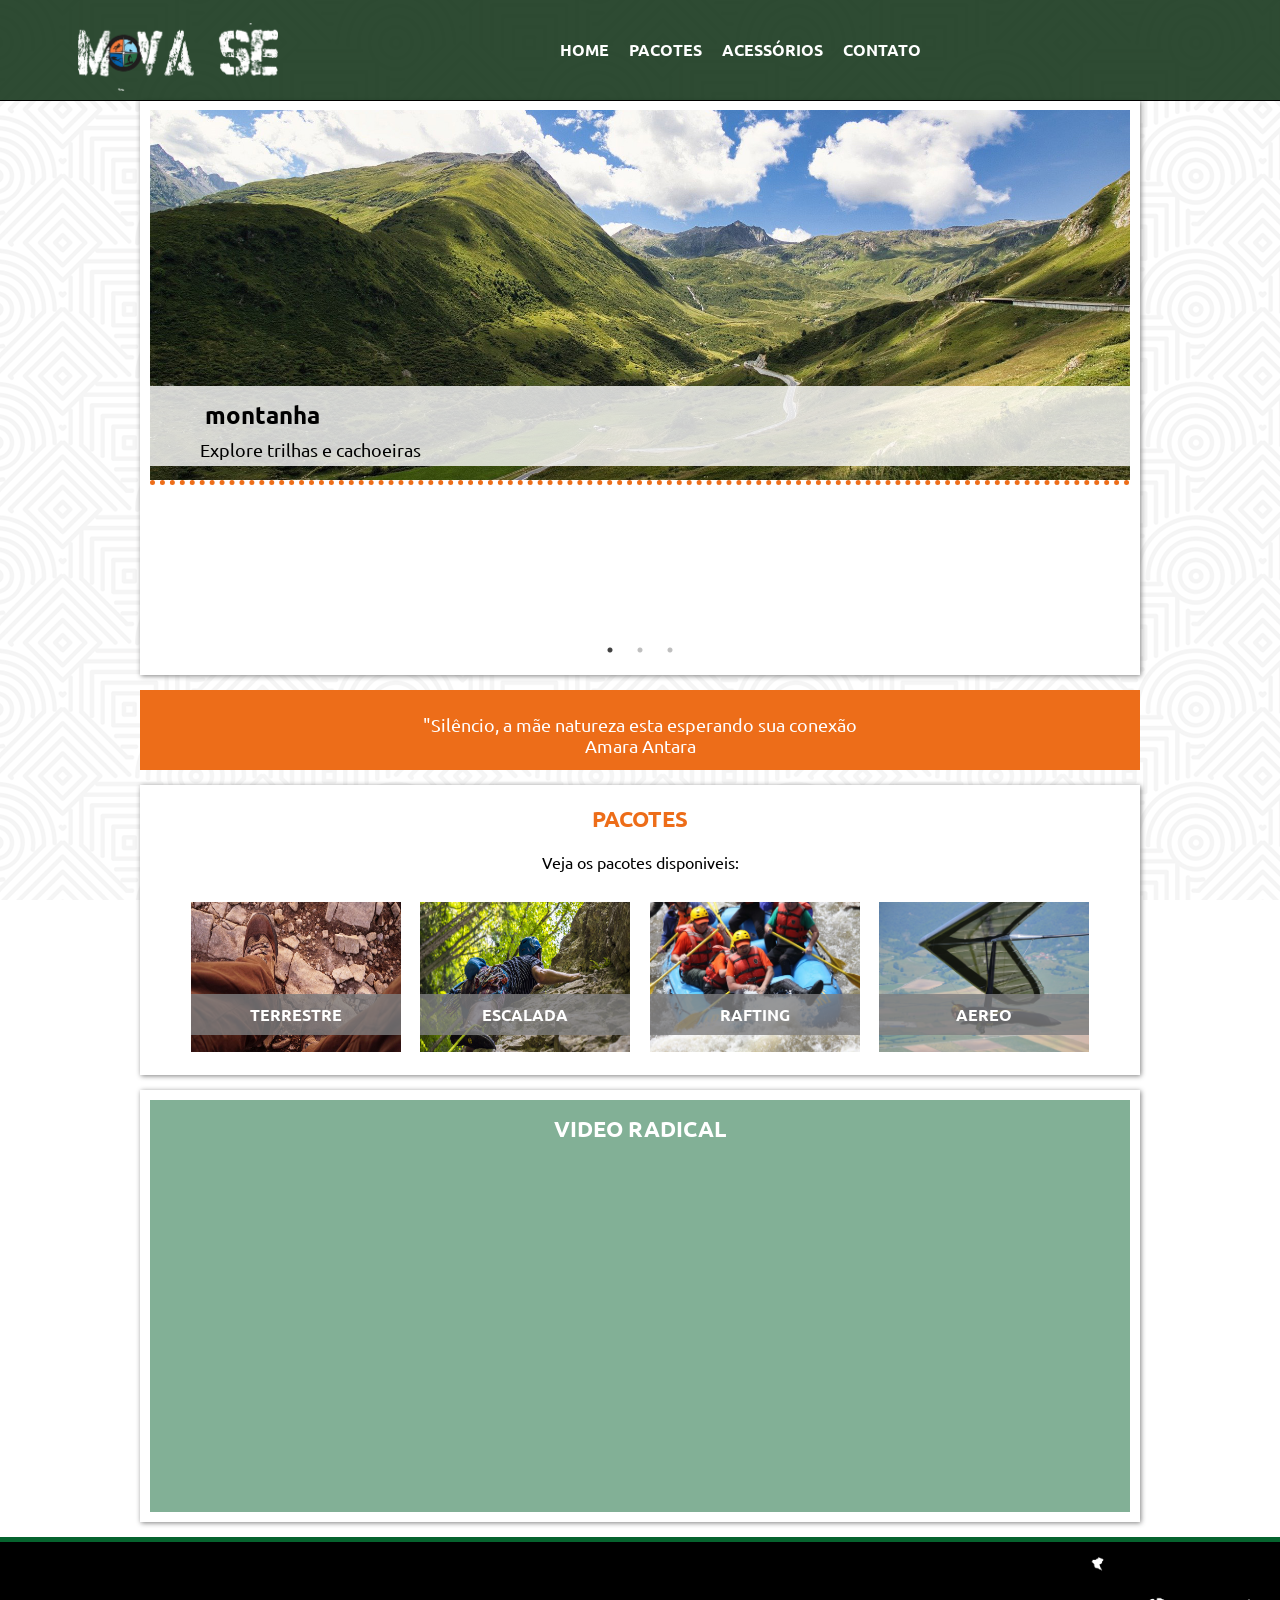
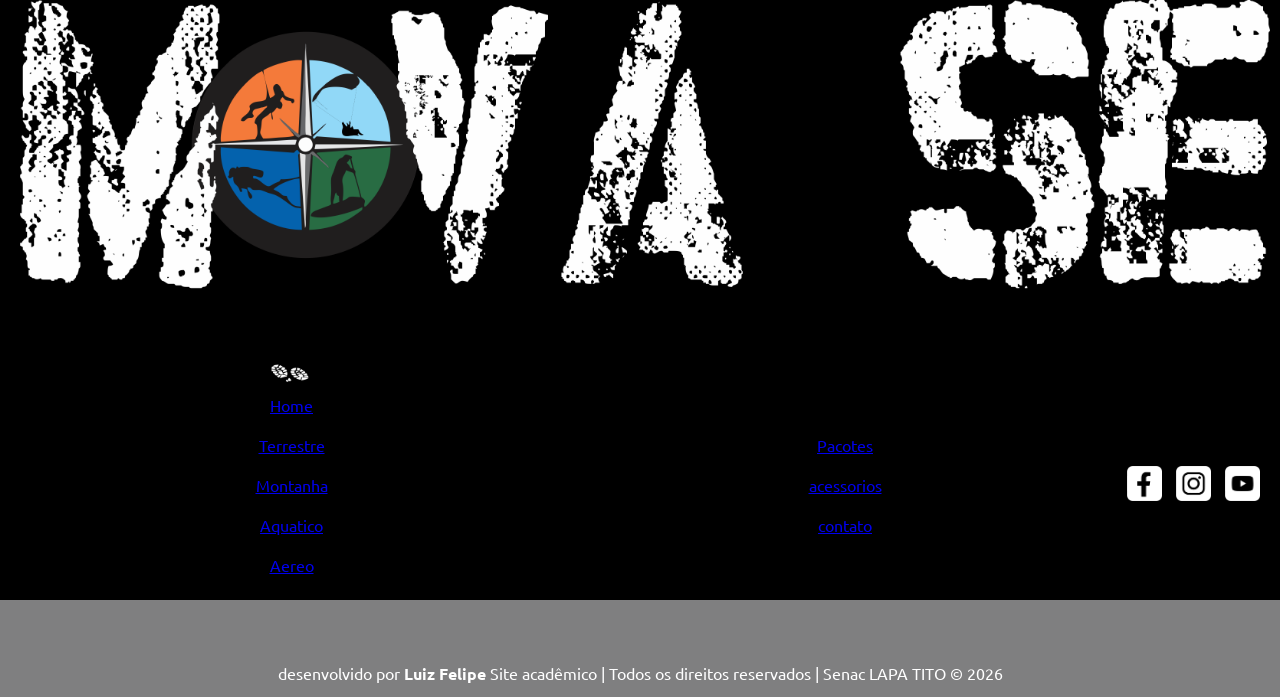
<file: index.html>
<!DOCTYPE html>
<html lang="en">

<head>
    <meta charset="UTF-8">
    <meta name="viewport" content="width=device-width, initial-scale=1.0">
    <title>Mova-se [Página principal]</title>
    <meta name="descrition"
        content="O mova-se é um site educacional, com a proposta de fazer reservas e pacotes de viagens com esportes radicais.">
    <!--css-->
    <link rel="stylesheet" href="css/estilo.css">

    <!--CSS SLICK-->
    <link rel="stylesheet" href="slick/slick.css">
    <link rel="stylesheet" href="slick/slick-theme.css">

    <!-- funtes do google fontes-->
    <link rel="preconnect" href="https://fonts.googleapis.com">
    <link rel="preconnect" href="https://fonts.gstatic.com" crossorigin>
    <link
        href="https://fonts.googleapis.com/css2?family=Ubuntu:ital,wght@0,300;0,400;0,500;0,700;1,300;1,400;1,500;1,700&display=swap"
        rel="stylesheet">
    <link rel="stylesheet"
        href="https://fonts.googleapis.com/css2?family=Material+Symbols+Outlined:opsz,wght,FILL,GRAD@20..48,100..700,0..1,-50..200&icon_names=menu" />
</head>

<body>
    <header id="topo">
        <div>
            <h1>
                <a href="index.html"><img src="img/logo.png" alt="logotipo do site"></a>
            </h1>
            <span class="material-symbols-outlined" id="iconMenu">
                menu
            </span>
            <nav>
                <a href="index.html" tabindex="1">home</a>
                <a href="pacotes.html" tabindex="2">pacotes</a>
                <a href="acessorios.html" tabindex="3">acessórios</a>
                <a href="contato.html" tabindex="4">contato</a>
            </nav>
        </div>
    </header>
    <main class="conteudo">
        <article class="cont-home">
            <div class="destaque" id="destaque">
                <div class="cont-destaque">
                    <img src="img/montanha.jpg" alt="montanha">
                    <div class="text-destaque">
                        <h2> montanha</h2>
                        <p>Explore trilhas e cachoeiras</p>

                    </div>
                </div>

                <div class="cont-destaque">
                    <img src="img/arvores.jpg" alt="arvores">
                    <div class="text-destaque">
                        <h2> terrestre</h2>
                        <p>Explore trilhas</p>

                    </div>
                </div>
                <div class="cont-destaque">
                    <img src="img/paisagem.jpg" alt="montanha e rios">
                    <div class="text-destaque">
                        <h2>aquaticos</h2>
                        <p>Explore cachoeiras</p>

                    </div>
                </div>
            </div>
        </article>
        <aside id="frase">
            <p>"Silêncio, a mãe natureza esta esperando sua conexão
                <br>Amara Antara
            </p>
        </aside>
        <article class="card">
            <h2 class="titulo">Pacotes</h2>
            <p> Veja os pacotes disponiveis:</p>
            <div class="card-conteudo">
                <figure>
                    <a href="#"><img src="img/capa-terrestre.jpg" alt="terrestre"></a>
                    <figcaption>terrestre</figcaption>
                </figure>
                <figure>
                    <a href="#"><img src="img/escalada.jpg" alt="escalada"></a>
                    <figcaption>escalada</figcaption>
                </figure>
                <figure>
                    <a href="#"><img src="img/rafting.jpg" alt="rafting"></a>
                    <figcaption>rafting</figcaption>
                </figure>
                <figure>
                    <a href="#"><img src="img/asa-delta.jpg" alt="aereo"></a>
                    <figcaption>aereo</figcaption>
                </figure>
            </div>
        </article>
        <article>
            <div id="video">
                <h2 class="titulo" id="titulo-video">Video Radical</h2>
                <iframe width="560" height="315" src="https://www.youtube.com/embed/LPO5BZnzuIs?si=HfBm8HJrBdZkT7ys"
                    title="YouTube video player" frameborder="0"
                    allow="accelerometer; autoplay; clipboard-write; encrypted-media; gyroscope; picture-in-picture; web-share"
                    referrerpolicy="strict-origin-when-cross-origin" allowfullscreen></iframe>
            </div>
        </article>
    </main>
    <footer class="rodape">
        <div class="rodape-conteudo">
            <div id="logo-rodape">
                <a href="index.html"><img src="img/logo.png" alt="logotipo"></a>
            </div>
            <div class="menu-rodape">
                <ul>
                    <a href="index.html">
                        <li>Home</li>
                    </a>
                    <a href="#">
                        <li>Terrestre</li>
                    </a>
                    <a href="#">
                        <li>Montanha</li>
                    </a>
                    <a href="#">
                        <li>Aquatico</li>
                    </a>
                    <a href="#">
                        <li>Aereo</li>
                    </a>
                </ul>
            </div>

            <div class="menu-rodape">
                <ul>
                    <a href="pacotes.html">
                        <li>Pacotes</li>
                    </a>
                    <a href="acessorios.html">
                        <li>acessorios</li>
                    </a>
                    <a href="contato.html">
                        <li>contato</li>
                    </a>

                </ul>
            </div>
            <div>
                <aside class="redes">
                    <img src="img/facebook.png" alt="facebook">
                    <img src="img/insta.png" alt="instagran">
                    <img src="img/youtube.png" alt="youtube">
                </aside>
            </div>
        </div>
        <div class="assinatura">
            <p> desenvolvido por <strong>Luiz Felipe</strong> Site acadêmico | Todos os direitos reservados | Senac LAPA
                TITO &copy; 2026</p>

        </div>
    </footer>

    <script src="js/jquery-3.7.0.min.js"></script>
    <script src="slick/slick.min.js"></script>
    <script src="js/interacao.js"></script>


</body>

</html>
</file>
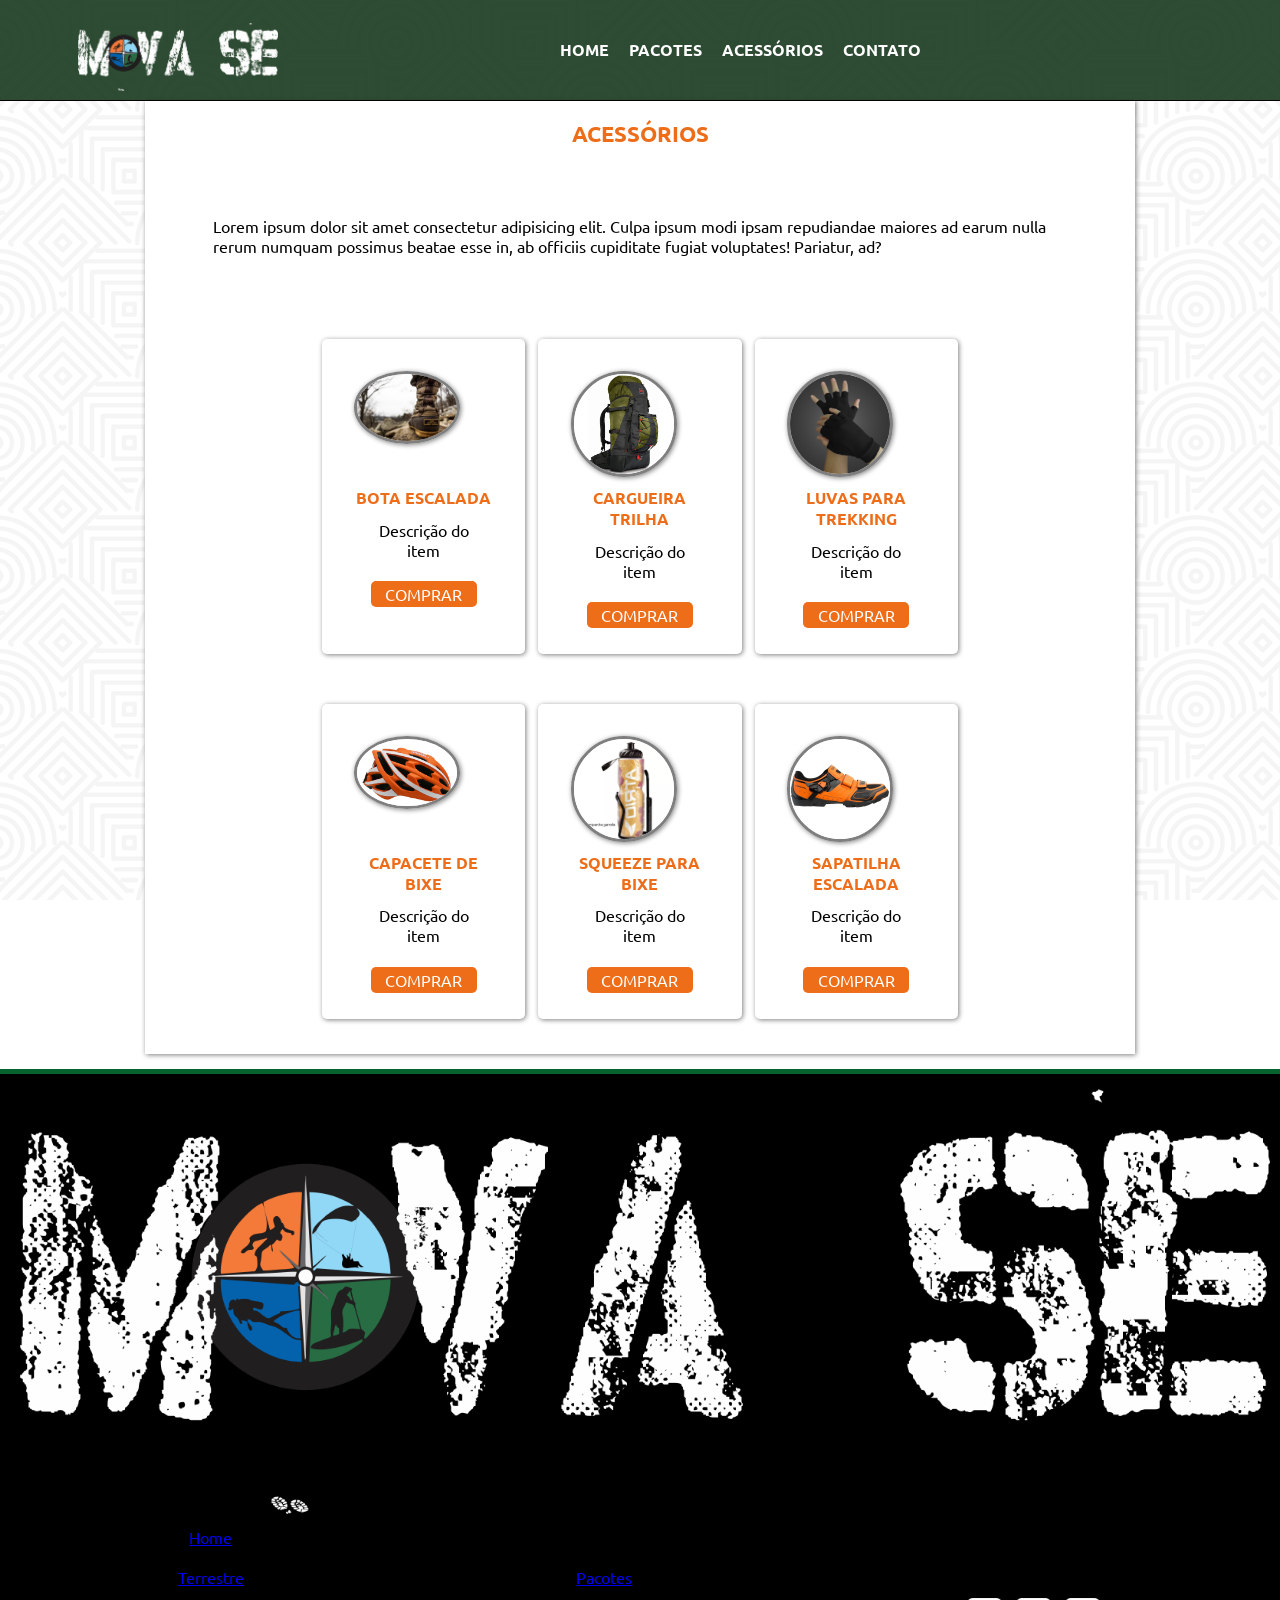
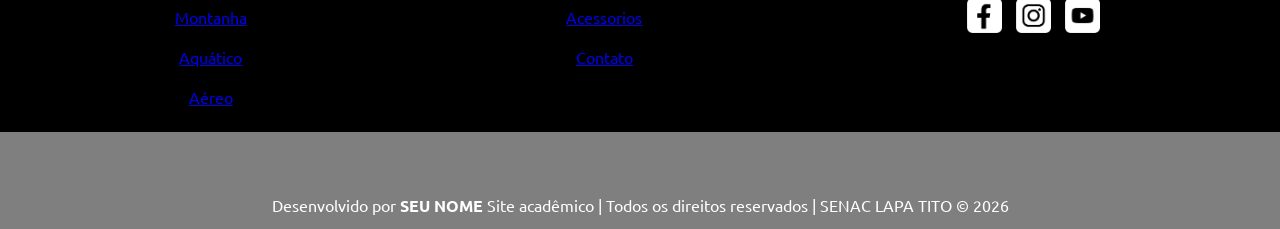
<file: acessorios.html>
<!DOCTYPE html>
<html lang="bt-br">

<head>
    <meta charset="UTF-8">
    <meta name="viewport" content="width=device-width, initial-scale=1.0">
    <title>Mova-se [Acessório]</title>
    <meta name="descrition"
        content="O Mova-se é um site educacional, com a proposta de fazer reservas e pacotes de viagens com esportes radicais.">
    <!-- css -->
      <link rel="stylesheet" href="css/estilo.css">
    <!-- fontes do google fontes -->
    <link rel="preconnect" href="https://fonts.googleapis.com">
    <link rel="preconnect" href="https://fonts.gstatic.com" crossorigin>
    <link
        href="https://fonts.googleapis.com/css2?family=Ubuntu:ital,wght@0,300;0,400;0,500;0,700;1,300;1,400;1,500;1,700&display=swap"
        rel="stylesheet">
    <!-- icones -->
    <link rel="stylesheet"
        href="https://fonts.googleapis.com/css2?family=Material+Symbols+Outlined:opsz,wght,FILL,GRAD@20..48,100..700,0..1,-50..200&icon_names=menu" />
</head>

<body>
    <header id="topo">
        <div>
            <h1>
                <a href="index.html"><img src="img/logo.png" alt="Logotipo do site"></a>
            </h1>
            <span class="material-symbols-outlined" id="iconMenu">
                menu
            </span>
            <nav>
                <a href="index.html" tabindex="1">Home</a>
                <a href="pacotes.html" tabindex="2">Pacotes</a>
                <a href="acessorios.html" tabindex="3">Acessórios</a>
                <a href="contato.html" tabindex="4">Contato</a>
            </nav>
        </div>
    </header>
    <main class="conteudo">
        <div class="conteudo-info">
            <article>
                <h2 class="titulo">Acessórios</h2>
                <p>Lorem ipsum dolor sit amet consectetur adipisicing elit. Culpa ipsum modi ipsam repudiandae maiores ad earum nulla rerum numquam possimus beatae esse in, ab officiis cupiditate fugiat voluptates! Pariatur, ad?</p>
                <div class="acessorios">
                    <div class="produtos">
                        <div class="img-produto">
                            <img src="img/bota.jpg" alt="bota">
                        </div>
                        <h4>Bota escalada</h4>
                        <p>Descrição do item</p>
                        <div class="comprar">Comprar</div>
                    </div>
                     <div class="produtos">
                        <div class="img-produto">
                            <img src="img/mochila.jpg" alt="mochila">
                        </div>
                        <h4>Cargueira trilha</h4>
                        <p>Descrição do item</p>
                        <div class="comprar">Comprar</div>
                    </div>
                     <div class="produtos">
                        <div class="img-produto">
                            <img src="img/luvas.jpg" alt="luvas">
                        </div>
                        <h4>Luvas para trekking</h4>
                        <p>Descrição do item</p>
                        <div class="comprar">Comprar</div>
                    </div>
                </div>
                <!-- acessorios 2-->
                <div class="acessorios">
                    <div class="produtos">
                        <div class="img-produto">
                            <img src="img/capacete.jpg" alt="capacete">
                        </div>
                        <h4>capacete de bixe</h4>
                        <p>Descrição do item</p>
                        <div class="comprar">Comprar</div>
                    </div>
                     <div class="produtos">
                        <div class="img-produto">
                            <img src="img/squeeze.jpg" alt="squeeze">
                        </div>
                        <h4>squeeze para bixe</h4>
                        <p>Descrição do item</p>
                        <div class="comprar">Comprar</div>
                    </div>
                     <div class="produtos">
                        <div class="img-produto">
                            <img src="img/sapatilha-escalada.jpg" alt="sapatilha de escalada ">
                        </div>
                        <h4>sapatilha escalada </h4>
                        <p>Descrição do item</p>
                        <div class="comprar">Comprar</div>
                    </div>
                </div>


            </article>




        </div>



    </main>
    <footer class="rodape">
        <div class="rodape-conteudo">
            <div id="logo-rodape">
                <a href="index.html"><img src="img/logo.png" alt="Logotipo"></a>
            </div>
            <div class="menu-rodape">
                <ul>
                    <a href="index.html">
                        <li>Home</li>
                    </a>
                    <a href="#">
                        <li>Terrestre</li>
                    </a>
                    <a href="#">
                        <li>Montanha</li>
                    </a>
                    <a href="#">
                        <li>Aquático</li>
                    </a>
                    <a href="#">
                        <li>Aéreo</li>
                    </a>
                </ul>
            </div>
            <div class="menu-rodape">
                <ul>
                    <a href="pacotes.html">
                        <li>Pacotes</li>
                    </a>
                    <a href="acessorios.html">
                        <li>Acessorios</li>
                    </a>
                    <a href="contato.html">
                        <li>Contato</li>
                    </a>

                </ul>
            </div>
            <div class="redes">
                <aside>
                    <img src="img/facebook.png" alt="facebook">
                    <img src="img/insta.png" alt="Instagram">
                    <img src="img/youtube.png" alt="YouTube">
                </aside>
            </div>
        </div>
        <div class="assinatura">
            <p>Desenvolvido por <strong>SEU NOME</strong> Site acadêmico | Todos os direitos reservados | SENAC LAPA
                TITO &copy; 2026</p>

        </div>

    </footer>

      <div id="modalReserva" class="modal">
    <div class="modal-conteudo">
        <span class="fechar">&times;</span>
        <p>isso é um modal</p>
    </div>
</div>
 
</div>
<script src="js/comprar.js"></script>
</body>

</html>
</file>
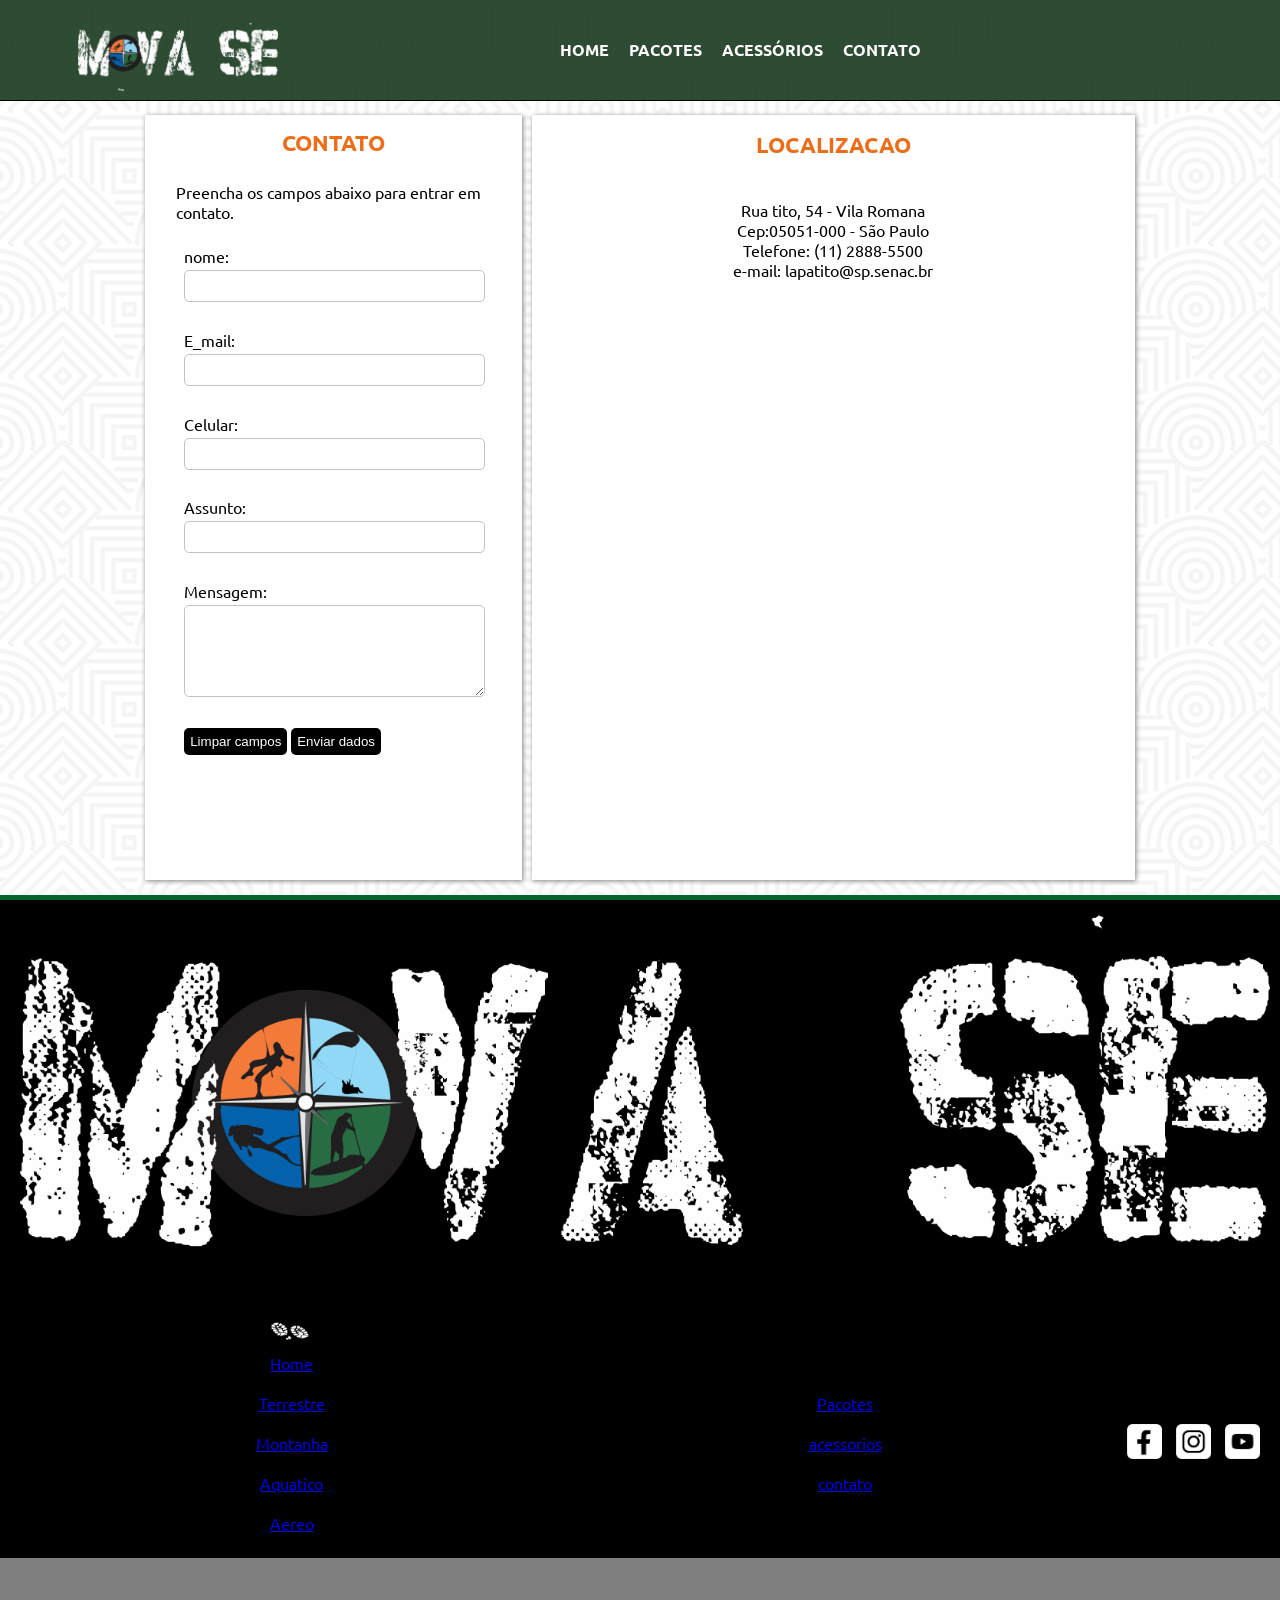
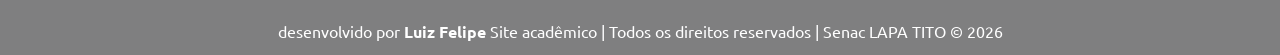
<file: contato.html>
<!DOCTYPE html>
<html lang="en">

<head>
    <meta charset="UTF-8">
    <meta name="viewport" content="width=device-width, initial-scale=1.0">
    <title>Mova-se [Contato]</title>
    <meta name="descrition"
        content="O mova-se é um site educacional, com a proposta de fazer reservas e pacotes de viagens com esportes radicais.">
    <!--css-->
     <link rel="stylesheet" href="css/estilo.css">
    <!-- funtes do google fontes-->
    <link rel="preconnect" href="https://fonts.googleapis.com">
    <link rel="preconnect" href="https://fonts.gstatic.com" crossorigin>
    <link
        href="https://fonts.googleapis.com/css2?family=Ubuntu:ital,wght@0,300;0,400;0,500;0,700;1,300;1,400;1,500;1,700&display=swap"
        rel="stylesheet">
    <link rel="stylesheet"
        href="https://fonts.googleapis.com/css2?family=Material+Symbols+Outlined:opsz,wght,FILL,GRAD@20..48,100..700,0..1,-50..200&icon_names=menu" />
</head>

<body>
    <header id="topo">
        <div>
            <h1>
                <a href="index.html"><img src="img/logo.png" alt="logotipo do site"></a>
            </h1>
            <span class="material-symbols-outlined" id="iconMenu">
                menu
            </span>
            <nav>
                <a href="index.html" tabindex="1">home</a>
                <a href="pacotes.html" tabindex="2">pacotes</a>
                <a href="acessorios.html" tabindex="3">acessórios</a>
                <a href="contato.html" tabindex="4">contato</a>
            </nav>
        </div>
    </header>
    <main class="conteudo">

        <div class="conteudo-info" id="conteudo-contato">
            <!---->
            <article class="cont-contato">
                <div class="formulario">
                     <h2 class="titulo">Contato</h2>
                    <p>Preencha os campos abaixo para entrar em contato.</p>
                    <form action="" id="form-contato" method="post">
                        <!--nome-->
                        <p>
                            <label for="nome">nome:</label>
                            <input tabindex="5" required type="text" id="nome" name="nome">
                        </p>
                        <!--email-->
                        <p>
                            <label for="email">E_mail:</label>
                            <input tabindex="6" required type="email" id="email" name="email">
                        </p>
                        <!--celular-->
                        <p>
                            <label for="telefone">Celular:</label>
                            <input tabindex="7" required type="tel" id="celular" name="celular">
                        </p>
                        <!--assunto-->
                         <p>
                            <label for="assunto">Assunto:</label>
                            <input tabindex="8" required type="text" id="assunto" name="assunto">
                        </p>
                        <!--mensagem-->
                        <p>
                            <label for="Mensagem">Mensagem:</label>
                            <textarea tabindex="9" required id="Mensagem" name="Mensagem" cols="30" rows="6"></textarea>
                        </p>
                        <!--botao-->
                        <p>
                            <button tabindex="10" id="limpar" type="reset" name="limpar">Limpar campos</button>
                            <button tabindex="11" id="enviar" type="submit" name="enviar">Enviar dados</button>
                        </p>


                    </form>

                </div>
                  <!---->
            </article>
            <article class="cont-contato" id="localizacao-end">
                <div  class="localizacao">
                     <h2 class="titulo"> localizacao</h2>
                     <p> Rua tito, 54 - Vila Romana<br> Cep:05051-000 - São Paulo <br> Telefone: (11) 2888-5500
                    <br> e-mail: lapatito@sp.senac.br</p>
                    <iframe src="https://www.google.com/maps/embed?pb=!1m18!1m12!1m3!1d3658.1227833051867!2d-46.69433512388883!3d-23.5280858788227!2m3!1f0!2f0!3f0!3m2!1i1024!2i768!4f13.1!3m3!1m2!1s0x94cef8775663b04f%3A0x923835e9005f8309!2sSenac%20Lapa%20Tito!5e0!3m2!1spt-BR!2sbr!4v1770321810522!5m2!1spt-BR!2sbr" width="600" height="450" style="border:0;" allowfullscreen="" loading="lazy" referrerpolicy="no-referrer-when-downgrade"></iframe>


                </div>

            </article>
        </div>

    </main>
    <footer class="rodape">
        <div class="rodape-conteudo">
            <div id="logo-rodape">
                <a href="index.html"><img src="img/logo.png" alt="logotipo"></a>
            </div>
            <div class="menu-rodape">
                <ul>
                    <a href="index.html">
                        <li>Home</li>
                    </a>
                    <a href="#">
                        <li>Terrestre</li>
                    </a>
                    <a href="#">
                        <li>Montanha</li>
                    </a>
                    <a href="#">
                        <li>Aquatico</li>
                    </a>
                    <a href="#">
                        <li>Aereo</li>
                    </a>
                </ul>
            </div>

            <div class="menu-rodape">
                <ul>
                    <a href="pacotes.html">
                        <li>Pacotes</li>
                    </a>
                    <a href="acessorios.html">
                        <li>acessorios</li>
                    </a>
                    <a href="contato.html">
                        <li>contato</li>
                    </a>

                </ul>
            </div>
            <div>
                <aside  class="redes">
                    <img src="img/facebook.png" alt="facebook">
                    <img src="img/insta.png" alt="instagran">
                    <img src="img/youtube.png" alt="youtube">
                </aside>
            </div>
        </div>
        <div class="assinatura">
            <p> desenvolvido por <strong>Luiz Felipe</strong> Site acadêmico | Todos os direitos reservados | Senac LAPA
                TITO &copy; 2026</p>

        </div>
    </footer>

</body>

</html>
</file>
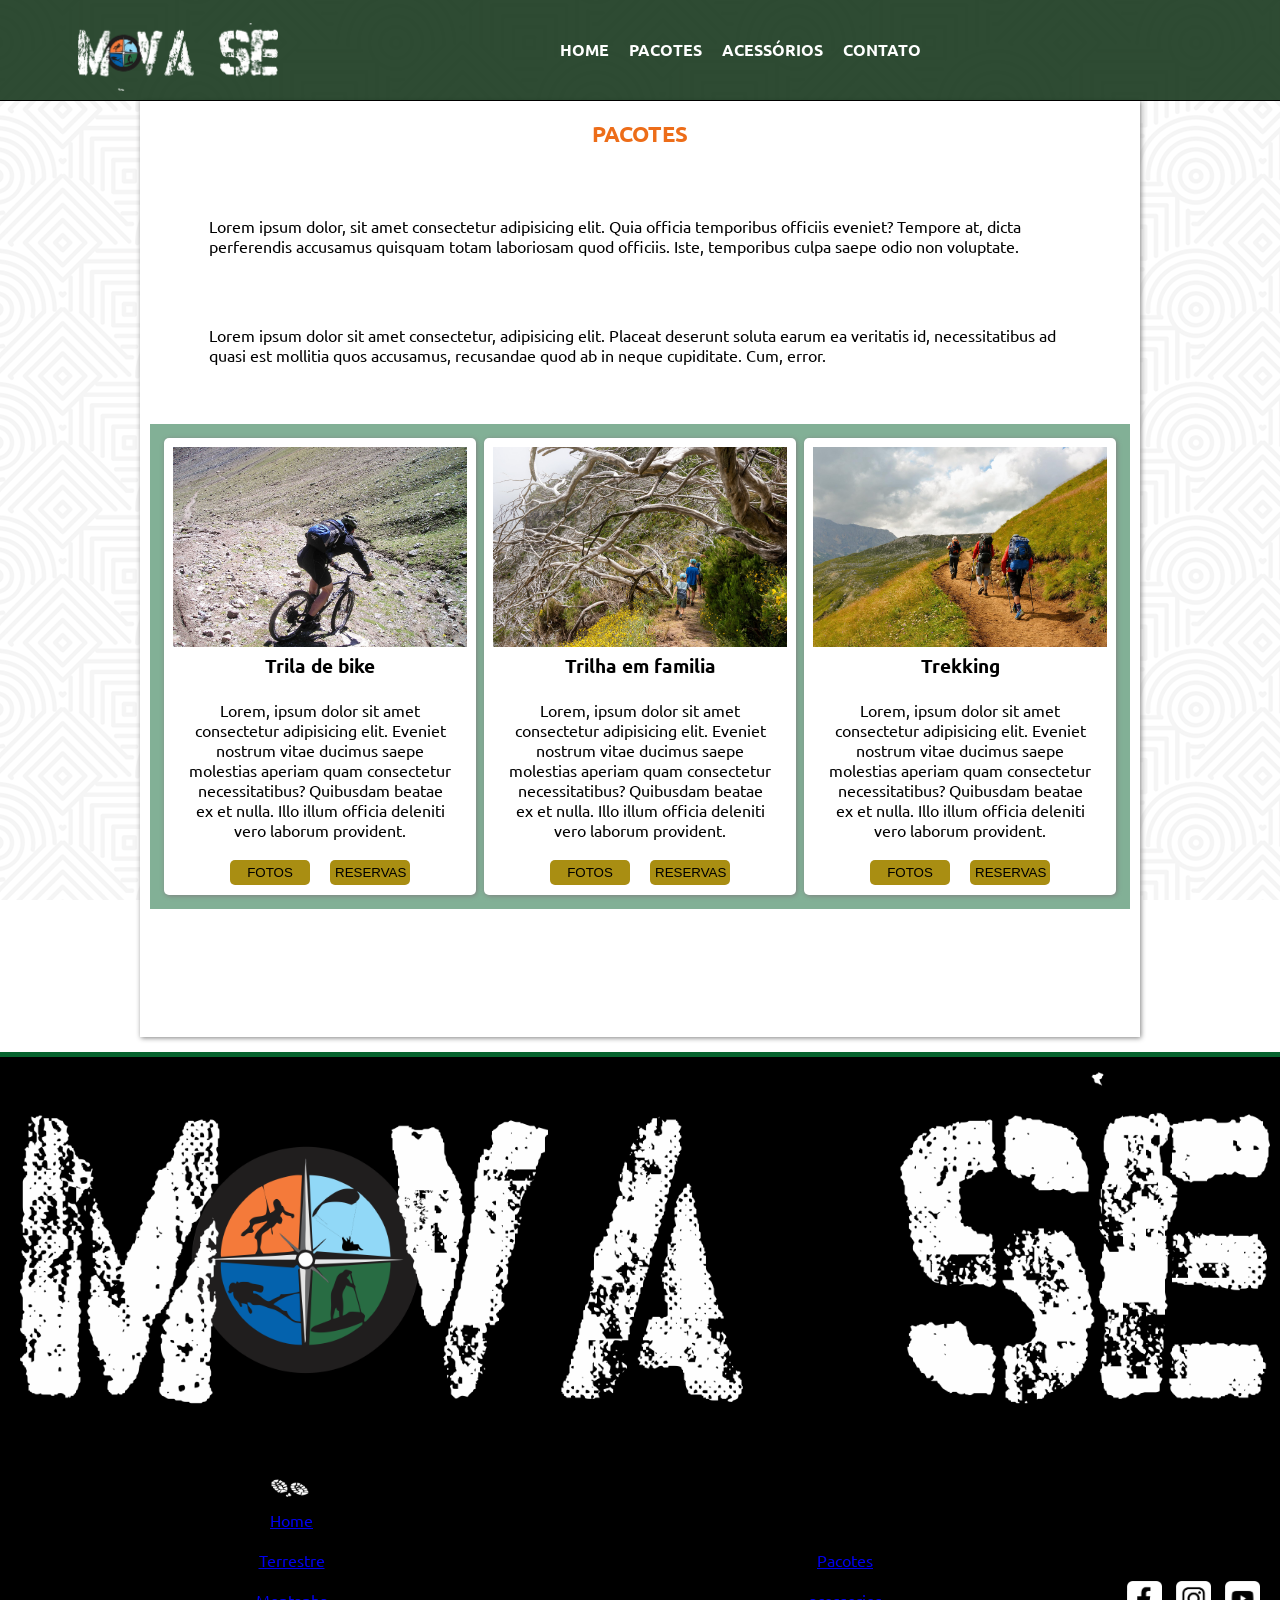
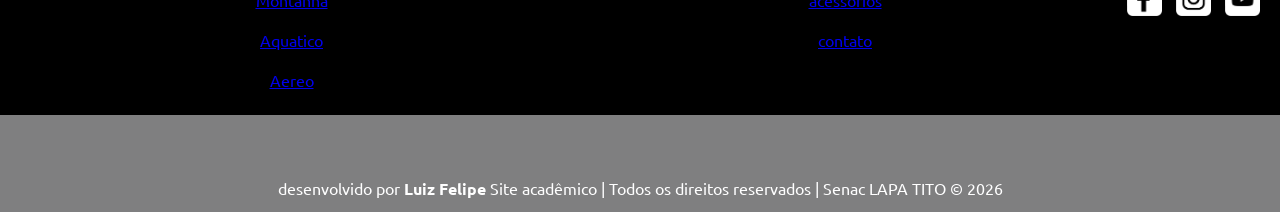
<file: pacotes.html>
<!DOCTYPE html>
<html lang="en">

<head>
    <meta charset="UTF-8">
    <meta name="viewport" content="width=device-width, initial-scale=1.0">
    <title>Mova-se [Pacotes]</title>
    <meta name="descrition"
        content="O mova-se é um site educacional, com a proposta de fazer reservas e pacotes de viagens com esportes radicais.">
    <!--css-->
     <link rel="stylesheet" href="css/estilo.css">
    <!-- funtes do google fontes-->
    <link rel="preconnect" href="https://fonts.googleapis.com">
    <link rel="preconnect" href="https://fonts.gstatic.com" crossorigin>
    <link
        href="https://fonts.googleapis.com/css2?family=Ubuntu:ital,wght@0,300;0,400;0,500;0,700;1,300;1,400;1,500;1,700&display=swap"
        rel="stylesheet">
    <link rel="stylesheet"
        href="https://fonts.googleapis.com/css2?family=Material+Symbols+Outlined:opsz,wght,FILL,GRAD@20..48,100..700,0..1,-50..200&icon_names=menu" />
</head>

<body>
    
    <header id="topo">
        <div>
            <h1>
                <a href="index.html"><img src="img/logo.png" alt="logotipo do site"></a>
            </h1>
            <span class="material-symbols-outlined" id="iconMenu">
                menu
            </span>
            <nav>
                <a href="index.html" tabindex="1">home</a>
                <a href="pacotes.html" tabindex="2">pacotes</a>
                <a href="acessorios.html" tabindex="3">acessórios</a>
                <a href="contato.html" tabindex="4">contato</a>
            </nav>
        </div>
    </header>
    <main class="conteudo">
        <article class="conteudo-info">
            <h2 class="titulo">Pacotes</h2>
            <p> Lorem ipsum dolor, sit amet consectetur adipisicing elit. Quia officia temporibus officiis eveniet?
                Tempore at, dicta perferendis accusamus quisquam totam laboriosam quod officiis. Iste, temporibus culpa
                saepe odio non voluptate.</p>
            <p>Lorem ipsum dolor sit amet consectetur, adipisicing elit. Placeat deserunt soluta earum ea veritatis id,
                necessitatibus ad quasi est mollitia quos accusamus, recusandae quod ab in neque cupiditate. Cum, error.
                <div class="card" id="card-pacote">
                    <!-- sessao um-->
                    <section class="card-pacote-info">
                        <img src="img/mountain-bike.jpg" alt="Bike na montanha">
                        <h3>Trila de bike</h3>
                        <p>Lorem, ipsum dolor sit amet consectetur adipisicing elit. Eveniet nostrum vitae ducimus saepe
                            molestias aperiam quam consectetur necessitatibus? Quibusdam beatae ex et nulla. Illo illum
                            officia deleniti vero laborum provident.</p>
                        <div class="pac-flex">
                            <button class="pac-fotos">Fotos</button>
                            <button class="pac-reserva">Reservas</button>
                        </div>
<!-- sessao dois-->
                    </section>
                    <section class="card-pacote-info">
                        <img src="img/trilha2.jpg" alt="Trilaem familia">
                        <h3>Trilha em familia</h3>
                        <p>Lorem, ipsum dolor sit amet consectetur adipisicing elit. Eveniet nostrum vitae ducimus saepe
                            molestias aperiam quam consectetur necessitatibus? Quibusdam beatae ex et nulla. Illo illum
                            officia deleniti vero laborum provident.</p>
                        <div class="pac-flex">
                            <button class="pac-fotos">Fotos</button>
                            <button class="pac-reserva">Reservas</button>
                        </div>
<!--sessao tres-->
                    </section>
                    <section class="card-pacote-info">
                        <img src="img/trilha.jpg" alt="Trilha">
                        <h3>Trekking</h3>
                        <p>Lorem, ipsum dolor sit amet consectetur adipisicing elit. Eveniet nostrum vitae ducimus saepe
                            molestias aperiam quam consectetur necessitatibus? Quibusdam beatae ex et nulla. Illo illum
                            officia deleniti vero laborum provident.</p>
                        <div class="pac-flex">
                            <button class="pac-fotos">Fotos</button>
                            <button class="pac-reserva">Reservas</button>
                        </div>

                    </section>


                </div>
            </p>

        </article>
    </main>
    <footer class="rodape">
        <div class="rodape-conteudo">
            <div id="logo-rodape">
                <a href="index.html"><img src="img/logo.png" alt="logotipo"></a>
            </div>
            <div class="menu-rodape">
                <ul>
                    <a href="index.html">
                        <li>Home</li>
                    </a>
                    <a href="#">
                        <li>Terrestre</li>
                    </a>
                    <a href="#">
                        <li>Montanha</li>
                    </a>
                    <a href="#">
                        <li>Aquatico</li>
                    </a>
                    <a href="#">
                        <li>Aereo</li>
                    </a>
                </ul>
            </div>

            <div class="menu-rodape">
                <ul>
                    <a href="pacotes.html">
                        <li>Pacotes</li>
                    </a>
                    <a href="acessorios.html">
                        <li>acessorios</li>
                    </a>
                    <a href="contato.html">
                        <li>contato</li>
                    </a>

                </ul>
            </div>
            <div>
                <aside  class="redes">
                    <img src="img/facebook.png" alt="facebook">
                    <img src="img/insta.png" alt="instagran">
                    <img src="img/youtube.png" alt="youtube">
                </aside>
            </div>
        </div>
        <div class="assinatura">
            <p> desenvolvido por <strong>Luiz Felipe</strong> Site acadêmico | Todos os direitos reservados | Senac LAPA
                TITO &copy; 2026</p>

        </div>
    </footer>
  
        <div id="modalReserva" class="modal">
    <div class="modal-conteudo">
        <span class="fechar">&times;</span>
        <p>isso é um modal</p>
    </div>
</div>
 
<script src="js/modal.js">
   
</script>
</body>
</html>
</file>
<file: css/estilo.css>
@charset "utf-8";
/*  fonte do google*/
@import url('https://fonts.googleapis.com/css2?family=Ubuntu:ital,wght@0,300;0,400;0,500;0,700;1,300;1,400;1,500;1,700&display=swap');
/* Criando regras para mobile Frist*/
/* Regras gerais do site*/

* {
    margin: 0;
    padding: 0;
}

body {
    font-family: 'Ubuntu', sans-serif;
    background-image: url(../img/hypnotize.png);
    background-attachment: fixed;
    width: 100%;
}

img {
    width: 100%;
}

#topo {
    background-color: rgba(24, 56, 29, 0.9);
    border-bottom: solid 1px;
    text-align: center;
    margin-bottom: 15px;
}

h1 img {
    margin-top: 25px;
    width: 200px;
}

nav {
    min-height: 40px;
    text-transform: uppercase;
    font-weight: bold;
    line-height: 40px;
    padding-left: 1%;
}

nav a:link,
nav a:visited,
#iconMenu:link,
#iconMenu:visited {
    text-decoration: none;
    color: white;
    transition: 1s;
    min-height: inherit;
    display: flex;
    justify-content: center;
    align-items: center;
}

nav a:focus,
nav a:hover,
#iconMenu:focus,
#iconMenu:hover {
    background-color: #A98E12;
    color: #000;
    transition: background-color 1s;
    border-radius: 5%;
}

#iconMenu {
    color: white;
    cursor: pointer;
    min-height: 40px;
    line-height: 40px;
    padding-left: 1%;
    font-size: 40px;
}

/*footer, rodape*/
.rodape {
    border-top: solid 5px #06632E;
    background-color: #000;
    color: #7F7F80;
    text-align: center;
    width: 100%;
}

.rodape p,
li {
    font-size: 16px;

}

.rodape img {
    margin: 0 5px;
}

.rodape-conteudo {
    padding: 15px;
    color: #fff;
}

.rodape-conteudo li {
    list-style: none;
    margin: 0 auto;
    padding: 10px 0;
}

#logo-rodape {
    min-width: 146px;
    width: 150;
    margin: 0 auto;
}

.menu-rodape {
    text-decoration: none;
    color: #7F7F80;
}

.menu-rodape a:hover {
    color: #fff;
}

.redes img {
    min-width: 35px;
    width: 35px;
}

.assinatura {
    color: #fff;
    background-color: #7F7F80;
    text-align: center;
    height: auto;
    padding: 1%;
}

.assinatura p {
    margin-top: 3%;
}

/*Regras para o conteudo*/

.conteudo {
    max-width: 95%;
    margin: auto;
}

.conteudo article {
    background-color: #fff;
    margin: 15px 0;
    padding: 1%;
    box-shadow: gray 1px 1px 5px;
}

.conteudo h2,
.conteudo h3,
.conteudo p {
    padding: 1%;
}

.titulo {
    font-size: 1.4em;
    color: #ed6d19;
    text-align: center;
    text-transform: uppercase;
}

/*HOME*/
.destaque img {
    border-bottom: dotted #ed6d19 5px;
}

.text-destaque {
    position: relative;
    bottom: 100px;
    background-color: rgba(255, 255, 255, 0.8);
    height: 80px;
    margin-top: 5px;
    width: 100%;
}

.text-destaque h2 {
    /* O "!important" friza o efeito aplicado, cancelando todos os outros */
    color: #000 !important;
    margin: 5px;
    padding: 5px 0 3px 50px;
}

.text-destaque p {
    margin-top: 5px;
    font-size: 1.1em;
    padding: 0 0 5px 50px;
}

#frase {
    color: #fff;
    background-color: #ed6d19;
    text-align: center;
    height: 80px;
}

#frase p {
    font-size: 1em;
    padding: 12px;
}

.card {
    margin: 15px 0;
    padding: 5%;
}

.card p {
    text-align: center;
    padding: 1% 0 2% 0;
}

.card-conteudo figure {
    margin: 1%;
    position: relative;
    box-sizing: grey 1px 1px 5px;
}

.card-conteudo figcaption {
    position: absolute;
    left: 0;
    bottom: 20px;
    width: 100%;
    background-color: rgba(127, 127, 128, 0.8);
    color: #fff;
    padding: 10px 0;
    text-align: center;
    font-weight: bold;
    text-transform: uppercase;
}

.card-conteudo figure img {
    transition: 1s;
    filter: opacity(1);
}

.card-conteudo a:hover img,
.card-conteudoa:focus img {
    filter: opacity(0.6);
}

#video {
    width: 100%;
    background-color: rgba(6, 99, 46, 0.5);
    text-align: center;
}

#titulo-video {
    color: #fff;
    padding: 15px;
}

iframe {
    margin: auto;
    max-width: 80%;
    display: block;
    padding: 2% 0;
}

/*Pagina contato*/
#form-contato {
    margin: auto;
    max-width: 700px;
    width: 95%;
}

#form-contato input,
#form-contato textarea {
    border: solid 1px rgb(194, 194, 194);
    width: 100%;
    margin: 4px auto;
    border-radius: 5px;
}

#form-contato input {
    height: 30px;
}

#form-contato button {
    border: none;
    padding: 2%;
    background-color: #000;
    color: #fff;
    border-radius: 5px;
}

#form-contato button:hover,
#form-contato button:focus {
    background-color: #ed6d19;
    cursor: pointer;
}

.conteudo-info p {
    margin: 5%;
}

.localizacao p {
    text-align: center;
}

/*pagina Pacotes*/

#card-pacote {
    background-color: rgba(6, 99, 46, 0.5);
    padding: 10px;
    text-align: center;
}

.card-pacote-info {
    background-color: #fff;
    border-radius: 5px;
    padding: 1%;
    box-shadow: gray 1px 1px 5px;
    margin: 20px auto;
    max-width: 300px
}

.pac-fotos,
.pac-reserva {
    background-color: #A98E12;
    color: #000;
    width: 80px;
    border-radius: 5px;
    text-align: center;
    padding: 5px;
    text-transform: uppercase;
    border: none;
}

.pac-flex {
    display: flex;
    margin-top: 15px;
    justify-content: center;
    gap: 20px;
}

.pac-fotos:hover,
.pac-reserva:hover {
    background-color: #ecda87;
    color: #ed6d19;
    transition: background-color 1s;
    border-radius: 5%;
}

/*acessorios*/
.acessorios {
    margin: auto;
    padding: 15px;
}

.produtos img {
    max-width: 100px;
    border: #7F7F80 solid 3px;
    border-radius: 100%;
    box-shadow: gray 1px 1px 5px;
}

.produtos {
    box-shadow: gray 1px 1px 5px;
    text-align: center;
    padding: 20px;
    width: 80%;
    height: 200px;
    margin: 10px;
    border-radius: 5px;
}

.produtos h4 {
    color: #ed6d19;
    text-transform: uppercase;
}

.comprar {
    text-transform: uppercase;
    background-color: #ed6d19;
    width: 100px;
    height: 20px;
    padding: 3px;
    margin: -10px auto;
    border-radius: 5px;
    color: #fff;
}

/* Neste momento vamos começar a preparar o site para o modo responsivo */

@media (min-width: 700px) {
    #topo {
        position: fixed;
        width: 100%;
        top: 0;
        z-index: 1000;
    }

    #topo div {
        display: flex;
        justify-content: center;
        align-items: center;
    }

    h1 {
        margin-left: 3%;
        margin-top: 5px;
        width: 150px;
    }

    h1 img {
        margin-top: 18px;
    }

    nav {
        width: 100%;
        display: flex;
        flex-wrap: wrap;
        justify-content: center;
        align-items: center;
    }

    #iconMenu {
        display: none;
    }

    nav a {
        padding: 10px;
    }

    .conteudo {
        margin-top: 100px;
    }

    .rodape-conteudo {
        display: flex;
        justify-content: center;
        align-items: center;
        flex-wrap: wrap;
    }

    #logo-rodape,
    .menu-rodape,
    .redes {
        margin: 0 auto;
    }

    .assinatura p {
        padding-top: 1%;
    }

    .card-conteudo,
    .acessorios,
    #card-pacote {
        display: flex;
        justify-content: center;
        align-items: center;
    }

    .produtos {
        margin: 10px 1%;
        height: 250px;
        padding: 5%;
    }

    .acessorios {
        margin: 0 15%;
    }

    .comprar {
        margin: 2% auto;
    }

    .img-produto {
        width: 106px;
        height: 106px;
    }

    .produtos h4 {
        margin: 10px auto;
    }

    .card-pacote-info {
        margin: 0.4%;
        overflow: hidden;
    }

    .card-pacote-info img {
        height: 200px;
        object-fit: cover;
        width: 100%;
    }

    .acessorios {
        margin: 0 15%;
    }
}

@media (min-width: 930px) {
    .card-conteudo figure img {
        width: 210px;
        height: 150px;
    }

    .text-destaque h2 {
        margin-top: -4px;
        padding-top: 13px;
    }

    .text-destaque p {
        margin-top: 0;
    }

    #frase p {
        padding-top: 24px;
        font-size: 1.1em;
    }

    .comprar {
        margin: 20px auto;
    }
    #conteudo-contato{
        display: flex;
        justify-content: center;
        align-items: center;
    }
    .conteudo-info article{
        margin: 15px 5px;
        padding: 1%;
    }
    #conteudo-contato article{
         height: 745px;
    }
    .localizacao iframe{
        height: 500px;
    }
    #localizacao-end{
        height: 745px;
    }
}
@media (min-width:1200px){
    nav{
        width: 1000px;
    }
    .conteudo{
        width: 1000px;
    }
}
.modal {
    display: none; /* começa escondido */

    position: fixed;
    top: 0;
    left: 0;

    width: 100%;
    height: 100%;

    background-color: rgba(0, 0, 0, 0.7);

    /* centraliza o conteúdo */
    justify-content: center;
    align-items: center;

    z-index: 1000; /* garante que fica por cima */
}


/* --------CAIXA DO MODAL------------- */

/* --------MODAL------------- */
.modal {
    display: none; /* começa escondido */

    position: fixed;
    top: 0;
    left: 0;

    width: 100%;
    height: 100%;

    background-color: rgba(0, 0, 0, 0.7);

    /* centralização */
    justify-content: center;
    align-items: center;

    z-index: 1000;
}


/* --------CAIXA DO MODAL------------- */
.modal-conteudo {
    background-color: #fff;

    padding: 20px;
    border-radius: 10px;

    width: 300px;
    max-width: 90%;

    text-align: center;

    position: relative;

    /* sombra */
    box-shadow: 0 0 15px rgba(0,0,0,0.3);
}


/* --------BOTÃO FECHAR (X)------------- */
.fechar {
    position: absolute;
    top: 10px;
    right: 15px;

    font-size: 25px;
    font-weight: bold;

    cursor: pointer;
}

/* efeito hover */
.fechar:hover {
    color: red;
}
</file>
